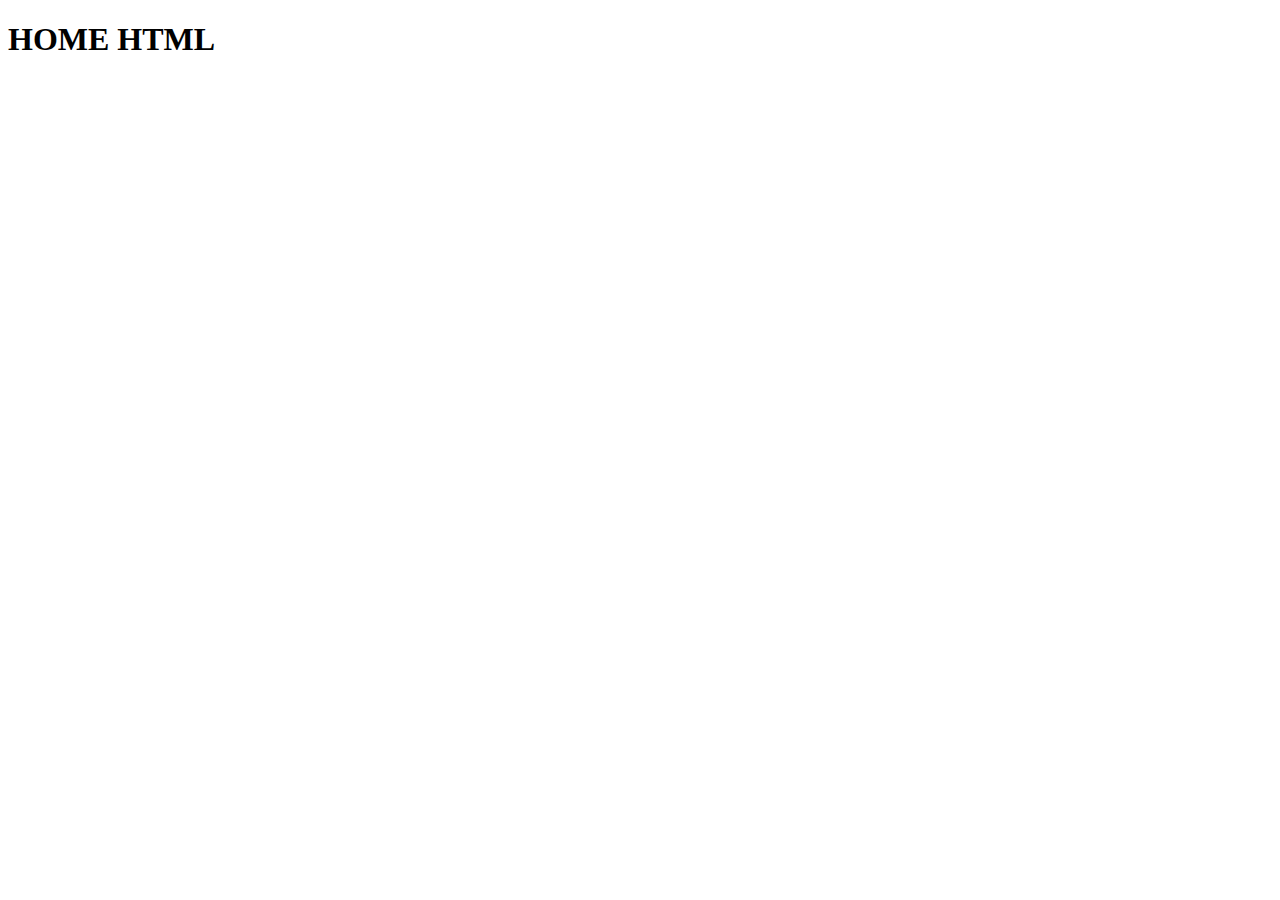
<file: Django/home/templates/home.html>
<!DOCTYPE html>
<html lang="en">
<head>
    <meta charset="UTF-8">
    <meta name="viewport" content="width=device-width, initial-scale=1.0">
    <title>Document</title>
</head>
<body>
    <h1>HOME HTML</h1>
</body>
</html>
</file>
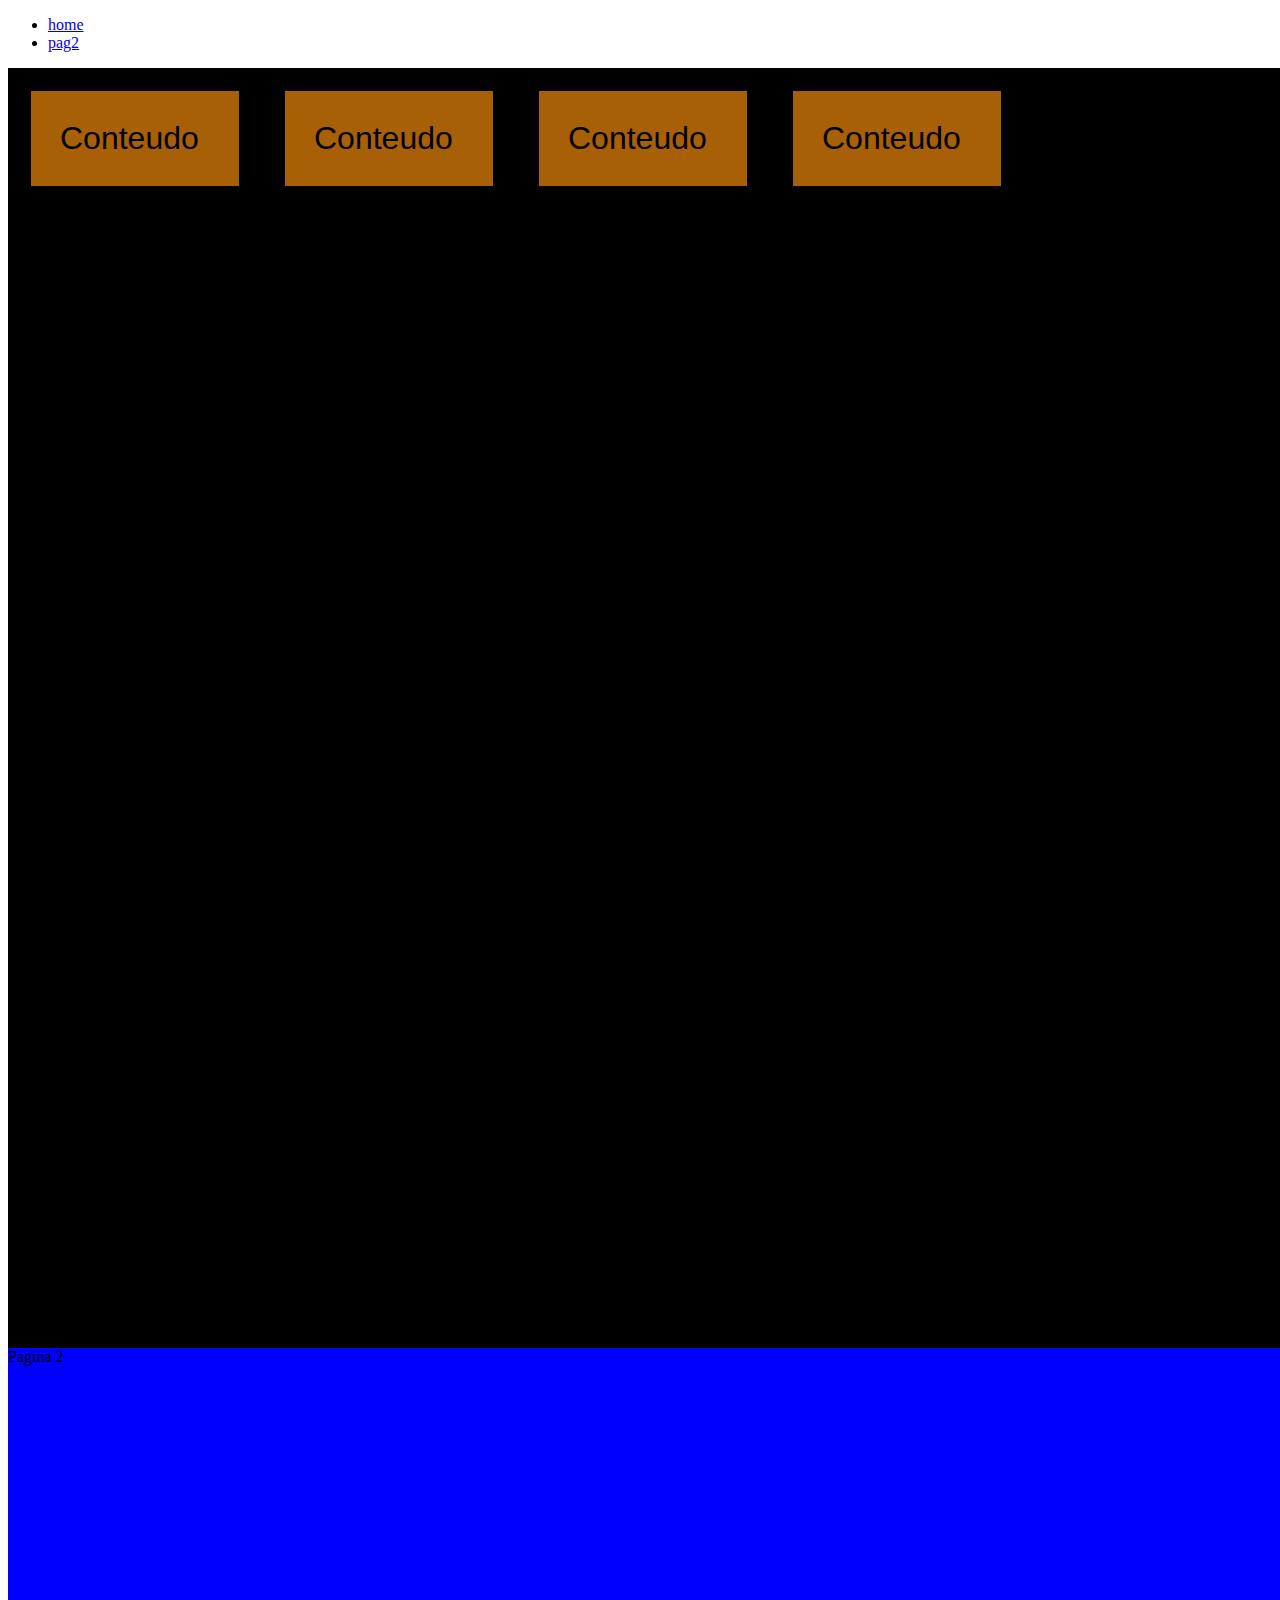
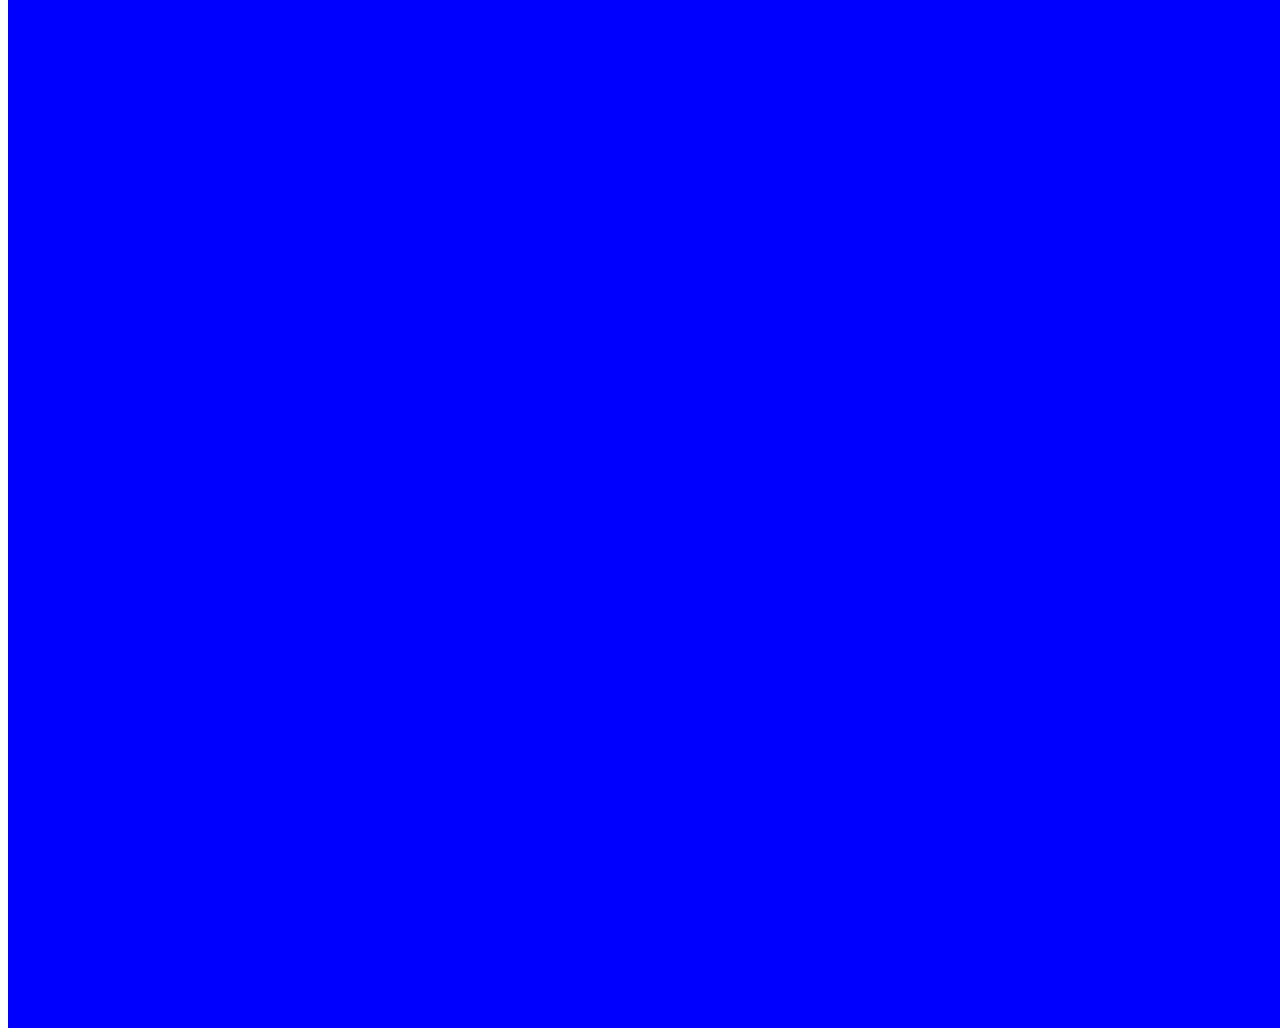
<file: Django/Modulo Extra HTML CSS/html_base/grid.html>
<!DOCTYPE html>
<html lang="en">
<head>
    <meta charset="UTF-8">
    <meta name="viewport" content="width=device-width, initial-scale=1.0">
    <title>Document</title>
    <link rel="stylesheet" href="grid.css">
</head>
<body>
    <nav class="menu">
        <ul>
            <li><a href="#home">home</a></li>
            <li><a href="#pag2">pag2</a></li>
        </ul>
    </nav>
    <section id="home" class="top">
        <div class="d">
            Conteudo
        </div>
        <div class="d">
            Conteudo
        </div>
        <div class="d">
            Conteudo
        </div>
        <div class="d">
            Conteudo
        </div>
    </section>
    <section id="pag2" class="bottom">
        <div>
            Pagina 2
        </div>
    </section>
</body>
</html>
</file>
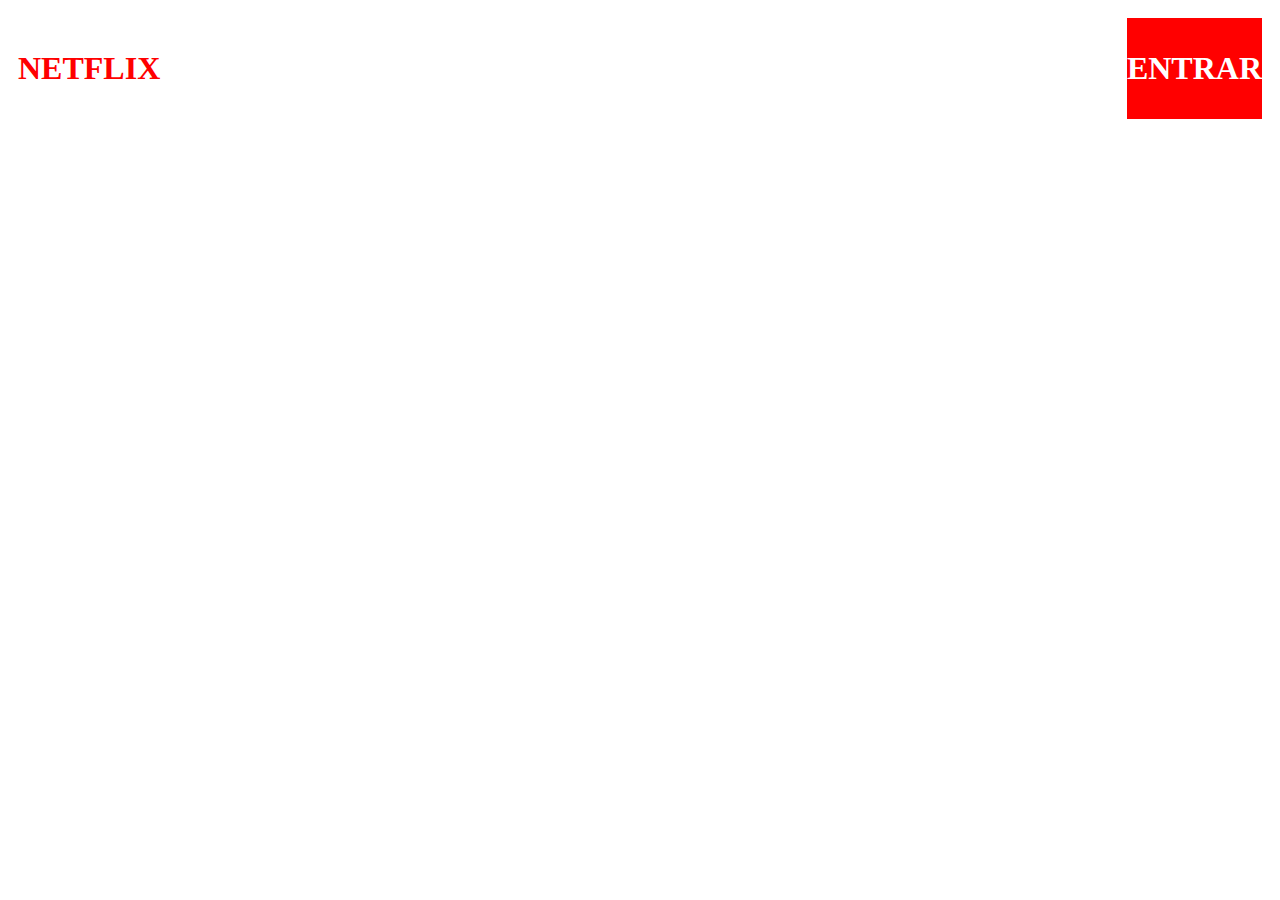
<file: Django/Modulo Extra HTML CSS/html_base/modeloteste.html>
<!DOCTYPE html>
<html lang="en">
<head>
    <meta charset="UTF-8">
    <meta name="viewport" content="width=device-width, initial-scale=1.0">
    <title>Netflix Model</title>
    <style>
        body {
            position: relative;
        }

        .top-left {
            color: red;
            position: absolute;
            top: 0;
            left: 0;
            margin: 10px;
        }

        .top-right {
            background-color: red;
            color: white;
            position: absolute;
            top: 0;
            right: 0;
            margin: 10px;
        }
    </style>
</head>
<body>
    <div class = "top-left"> 
    <header>
        <h1>
            <p stule="">NETFLIX</p>
        </h1>
    </header>
    </div>

    <div class = "top-right"> 
        <header>
            <h1>
                <p stule="">ENTRAR</p>
            </h1>
        </header>
    </div>

</body>
</html>
</file>
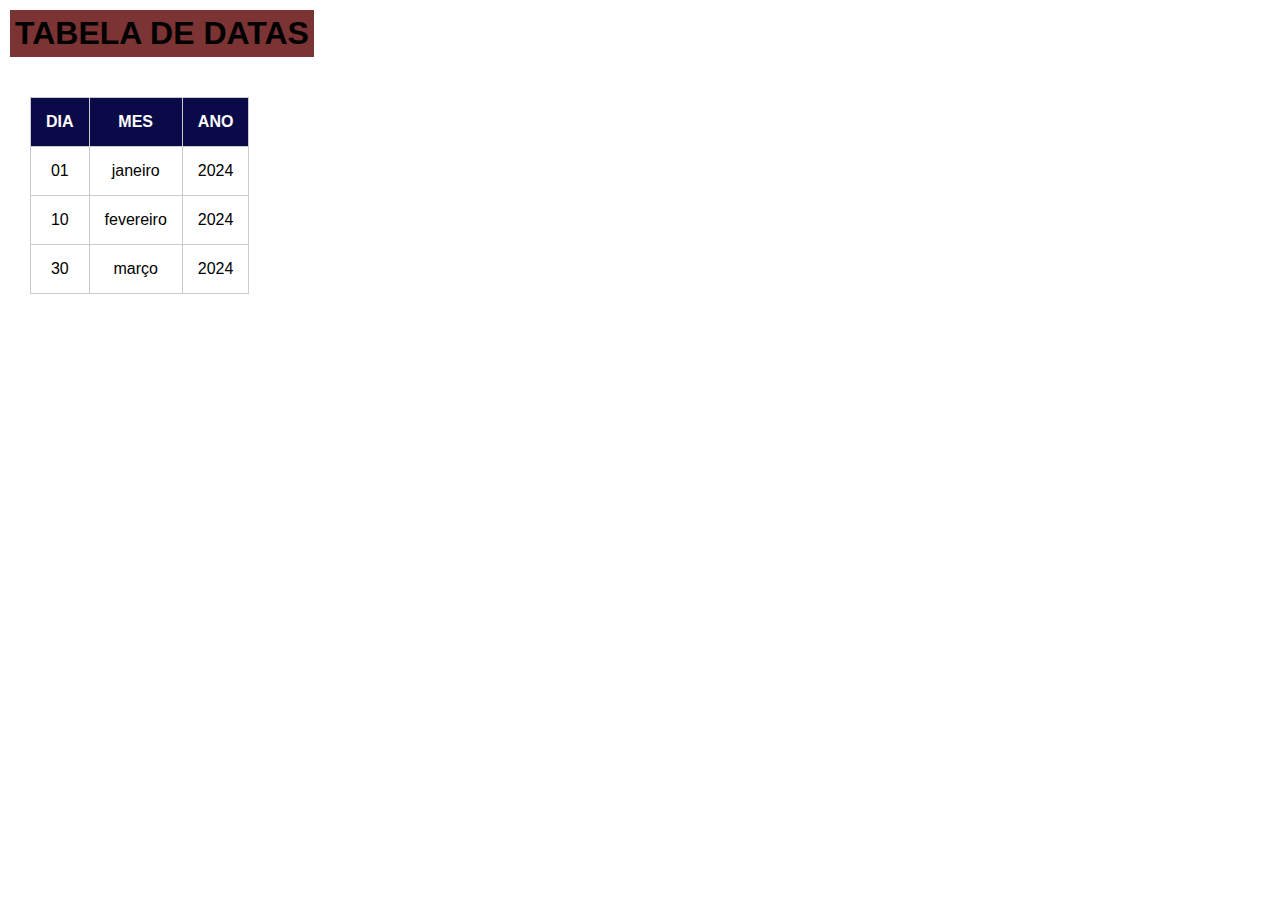
<file: Django/Modulo Extra HTML CSS/html_base/table.html>
<!DOCTYPE html>
<html lang="pt-BR">
<head>
    <meta charset="UTF-8">
    <meta name="viewport" content="width=device-width, initial-scale=1.0">
    <title>Table</title>
    <style>
        
        body {
            margin: 0;
            font-family: Arial, sans-serif;
        }

        .tabela{
            margin: 30px;
        }

        .title{
            margin: 10px;
            background-color: rgba(90, 0, 0, 0.8);
            padding: 5px;
            padding-right: 5px;
            display: inline-block;
        }

        table{
            margin-top: 20px;
            border-collapse: collapse;
            border-color: blue;
        }

        table td, table th{
            border: 1px solid #ccc;
            padding: 15px;
            text-align: center;
        }

        th {
            background-color: #0a0a49;
            color: white;
        }

    </style>
    

</head>
<body>

    <h1 class= "title">TABELA DE DATAS</h1>
    <div class="tabela">
        <table>
            <thead>
                <tr>
                    <th>DIA</th>
                    <th>MES</th>
                    <th>ANO</th>
                </tr>
            </thead>
            <tbody>
                <tr>
                    <td>01</td>
                    <td>janeiro</td>
                    <td>2024</td>
                </tr>
                <tr>
                    <td>10</td>
                    <td>fevereiro</td>
                    <td>2024</td>
                </tr>
                <tr>
                    <td>30</td>
                    <td>março</td>
                    <td>2024</td>
                </tr>
            </tbody>
        </table>
    </div>
    
</body>
</html>
</file>
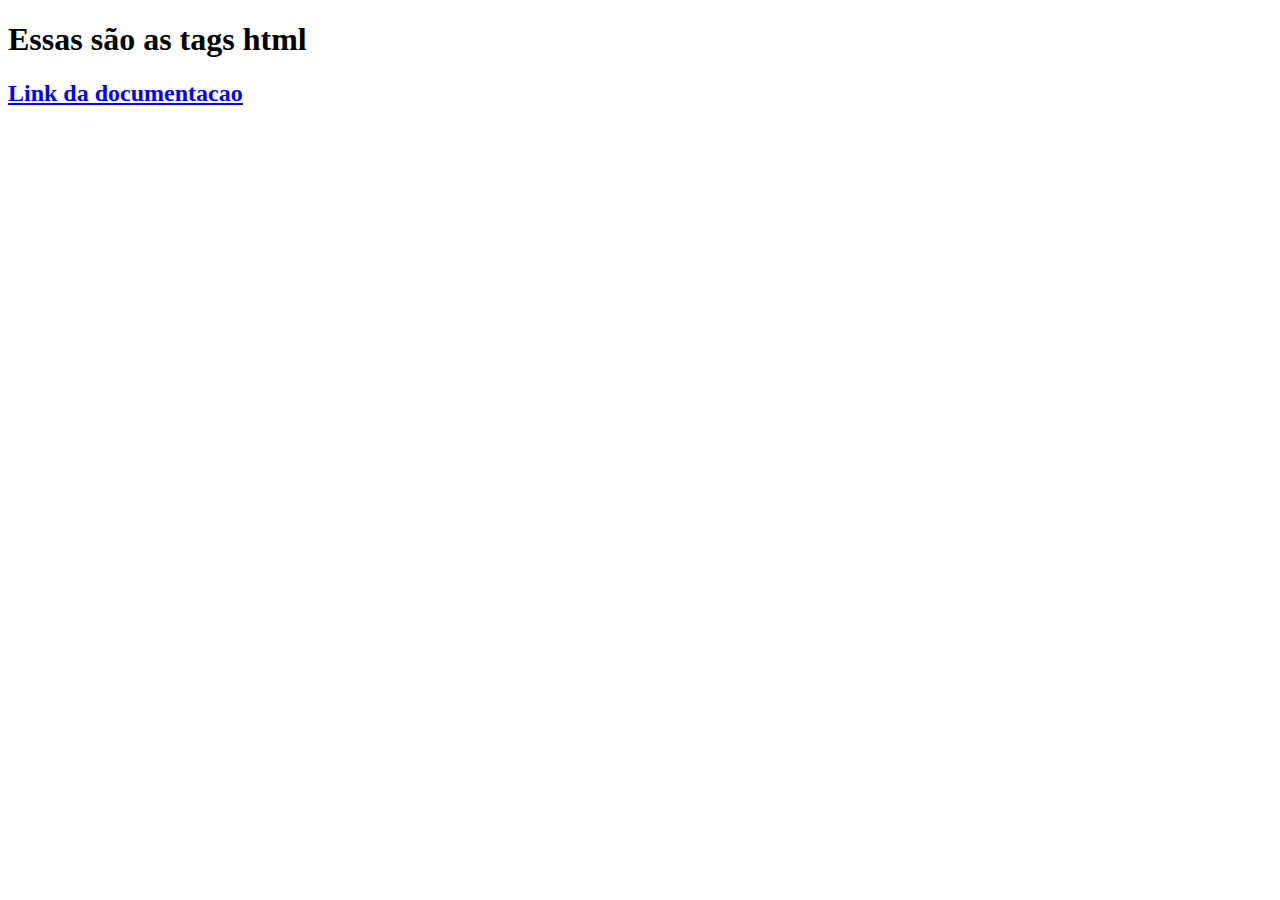
<file: Django/Modulo Extra HTML CSS/html_base/Tags.html>
<!DOCTYPE html>
<html lang = "pt-BR">
    <head>
        <meta charset="utf-8">
        <title>
            TAGS HTML
        </title>
    </head>

    <body>
        <h1>
            Essas são as tags html
        </h1>
        <h2>
            <a href=" https://developer.mozilla.org/pt-BR/docs/Web/HTML/Element">
                <u>Link da documentacao</u>
            </a>
        </h2>
    </body>
</html>
</file>
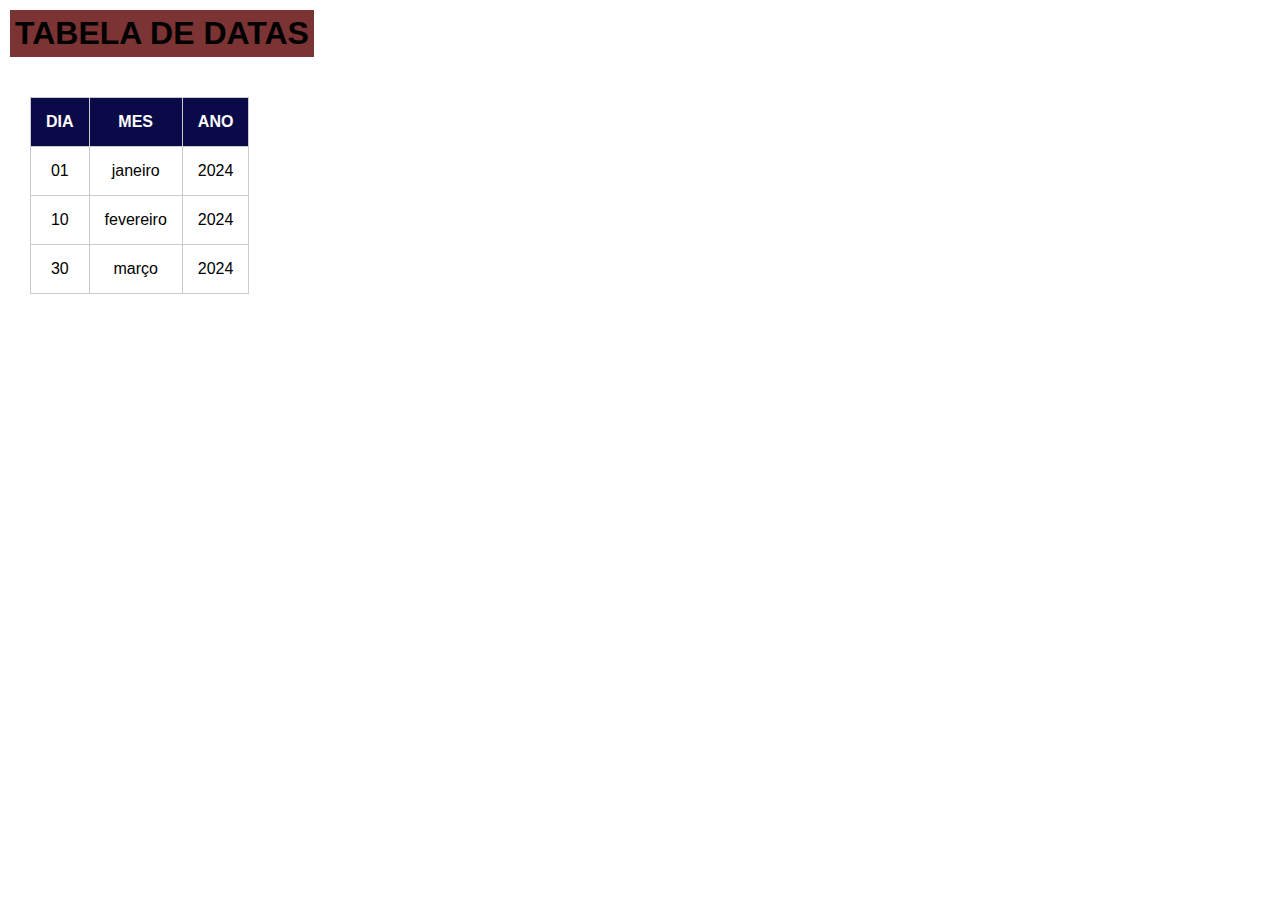
<file: Django/Modulo Extra HTML CSS/projeto1/arquivo.html>
<!DOCTYPE html>
<html lang="pt-BR">
<head>
    <meta charset="UTF-8">
    <meta name="viewport" content="width=device-width, initial-scale=1.0">
    <title>Table</title>

    <link rel="stylesheet" href="assets/css/style.css"> 

</head>
<body>

    <h1 class= "title">TABELA DE DATAS</h1>
    <div class="tabela">
        <table>
            <thead>
                <tr>
                    <th>DIA</th>
                    <th>MES</th>
                    <th>ANO</th>
                </tr>
            </thead>
            <tbody>
                <tr>
                    <td>01</td>
                    <td>janeiro</td>
                    <td>2024</td>
                </tr>
                <tr>
                    <td>10</td>
                    <td>fevereiro</td>
                    <td>2024</td>
                </tr>
                <tr>
                    <td>30</td>
                    <td>março</td>
                    <td>2024</td>
                </tr>
            </tbody>
        </table>
    </div>
    
</body>
</html>
</file>
<file: Django/Modulo Extra HTML CSS/html_base/grid.css>
.d{
    display: flex;
    background: rgb(167, 96, 5);
    width: 33.33%;
    float: left;
    max-width: 150px;
    max-height: 150px;
    margin: 23px;
    clear: right;
    text-align: center;
    font-size: 32px;
    font-family: Arial, Helvetica, sans-serif;
    padding: 29px;
    transition: all 300ms ease-in-out;
}

.d:hover{
    background-color: rgb(6, 75, 204);
}

@media (max-width:320){
    .d{
        width: 100%
    }
}

@media (min-width:321) and (max-width:768){
    .d{
        width: 50%
    }
}

.top{
    width: 100vw;
    height: 100vw;
    background-color: black;
}
.bottom{
    width: 100vw;
    height: 100vw;
    background-color: blue;
}
</file>
<file: Django/Modulo Extra HTML CSS/projeto1/assets/css/style.css>
body {
    margin: 0;
    font-family: Arial, sans-serif;
}

.tabela{
    margin: 30px;
}

.title{
    margin: 10px;
    background-color: rgba(90, 0, 0, 0.8);
    padding: 5px;
    padding-right: 5px;
    display: inline-block;
}

table{
    margin-top: 20px;
    border-collapse: collapse;
    border-color: blue;
}

table td, table th{
    border: 1px solid #ccc;
    padding: 15px;
    text-align: center;
}

th {
    background-color: #0a0a49;
    color: white;
}
</file>
